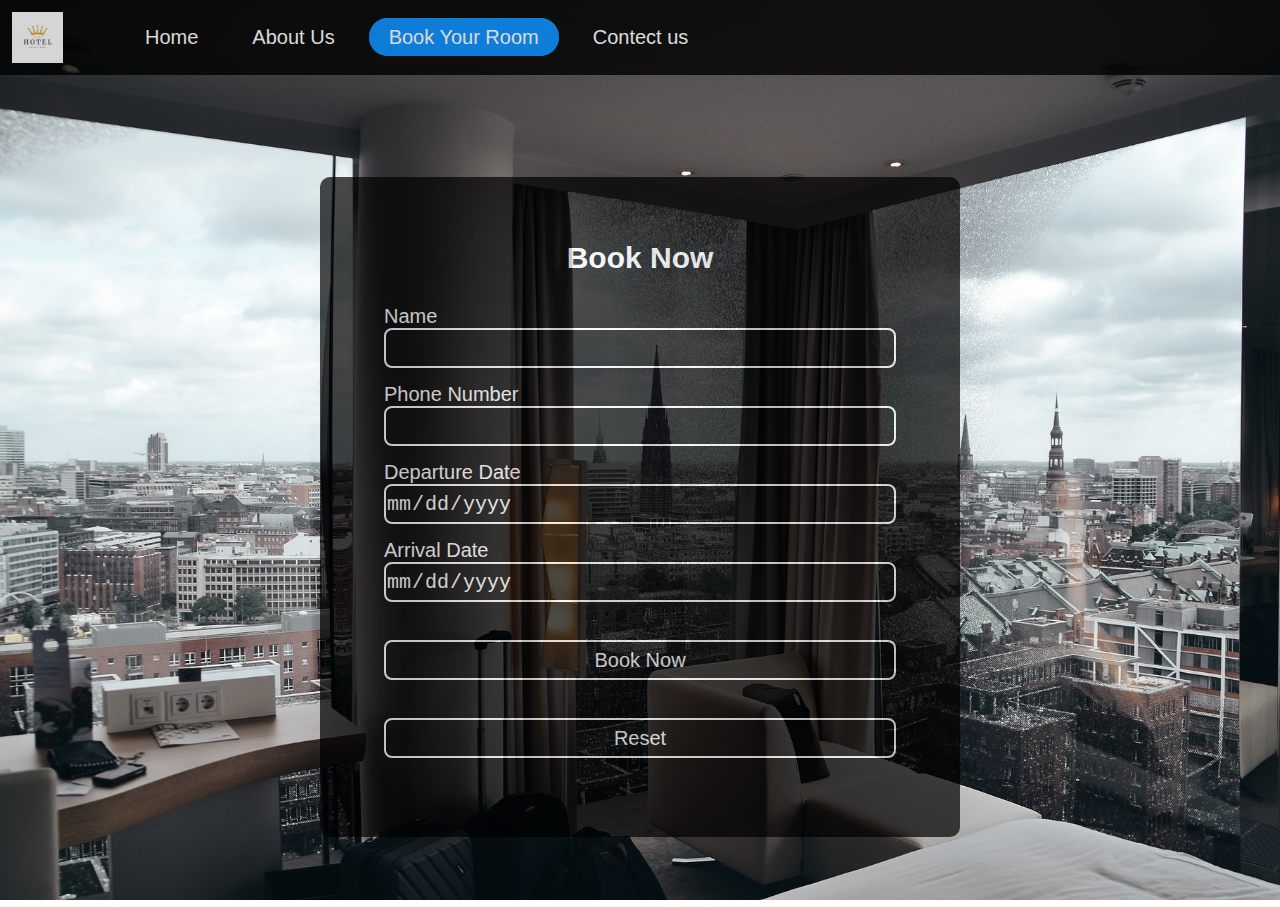
<file: Book_your_room.html>
<!DOCTYPE html>
<html lang="en">
<head>
    <meta charset="UTF-8">
    <meta http-equiv="X-UA-Compatible" content="IE=edge">
    <meta name="viewport" content="width=device-width, initial-scale=1.0">
    <link rel="stylesheet" href="Book_your_room.css">
    <link rel="stylesheet" href="https://pro.fontawesome.com/releases/v5.10.0/css/all.css" integrity="sha384-AYmEC3Yw5cVb3ZcuHtOA93w35dYTsvhLPVnYs9eStHfGJvOvKxVfELGroGkvsg+p" crossorigin="anonymous"/>
    <title>Book Your Room</title>
</head>
<body>
    <header>
        <nav>
            <input type="checkbox" id="check">
            <label for="check" class="checkbtn">
                <i class="fa fa-bars"></i>
            </label>
            <div class="logo"><img src="Images/hotel-logo.png" alt="Loding..."></div>
            <ul>
                <li class="item"><a href ="main.html">Home</a></li>
                <li class="item"><a href ="aboutUs.html">About Us</a></li>
                <li class="item active"><a href ="#">Book Your Room</a></li>
                <li class="item"><a href ="contectUs.html">Contect us</a></li>
            </ul>
        </nav>
    </header>

    <div class="book-form">
        
        <form action="">
            <center><h2 style="padding-bottom: 30px;"> Book Now</h2></center>
            Name<input type="text" name="name" id="">
            Phone Number <input type="text" name="number" id="">
            Departure Date <input type="date" name="dDate" id="">
            Arrival Date <input type="date" name="aDate" id=""><br>
            <input type="submit" value="Book Now" style="cursor: pointer;">
            <br>
            <input type="reset" value="Reset" style="cursor: pointer;">
        </form>
    </div>

</body>
</html>
</file>
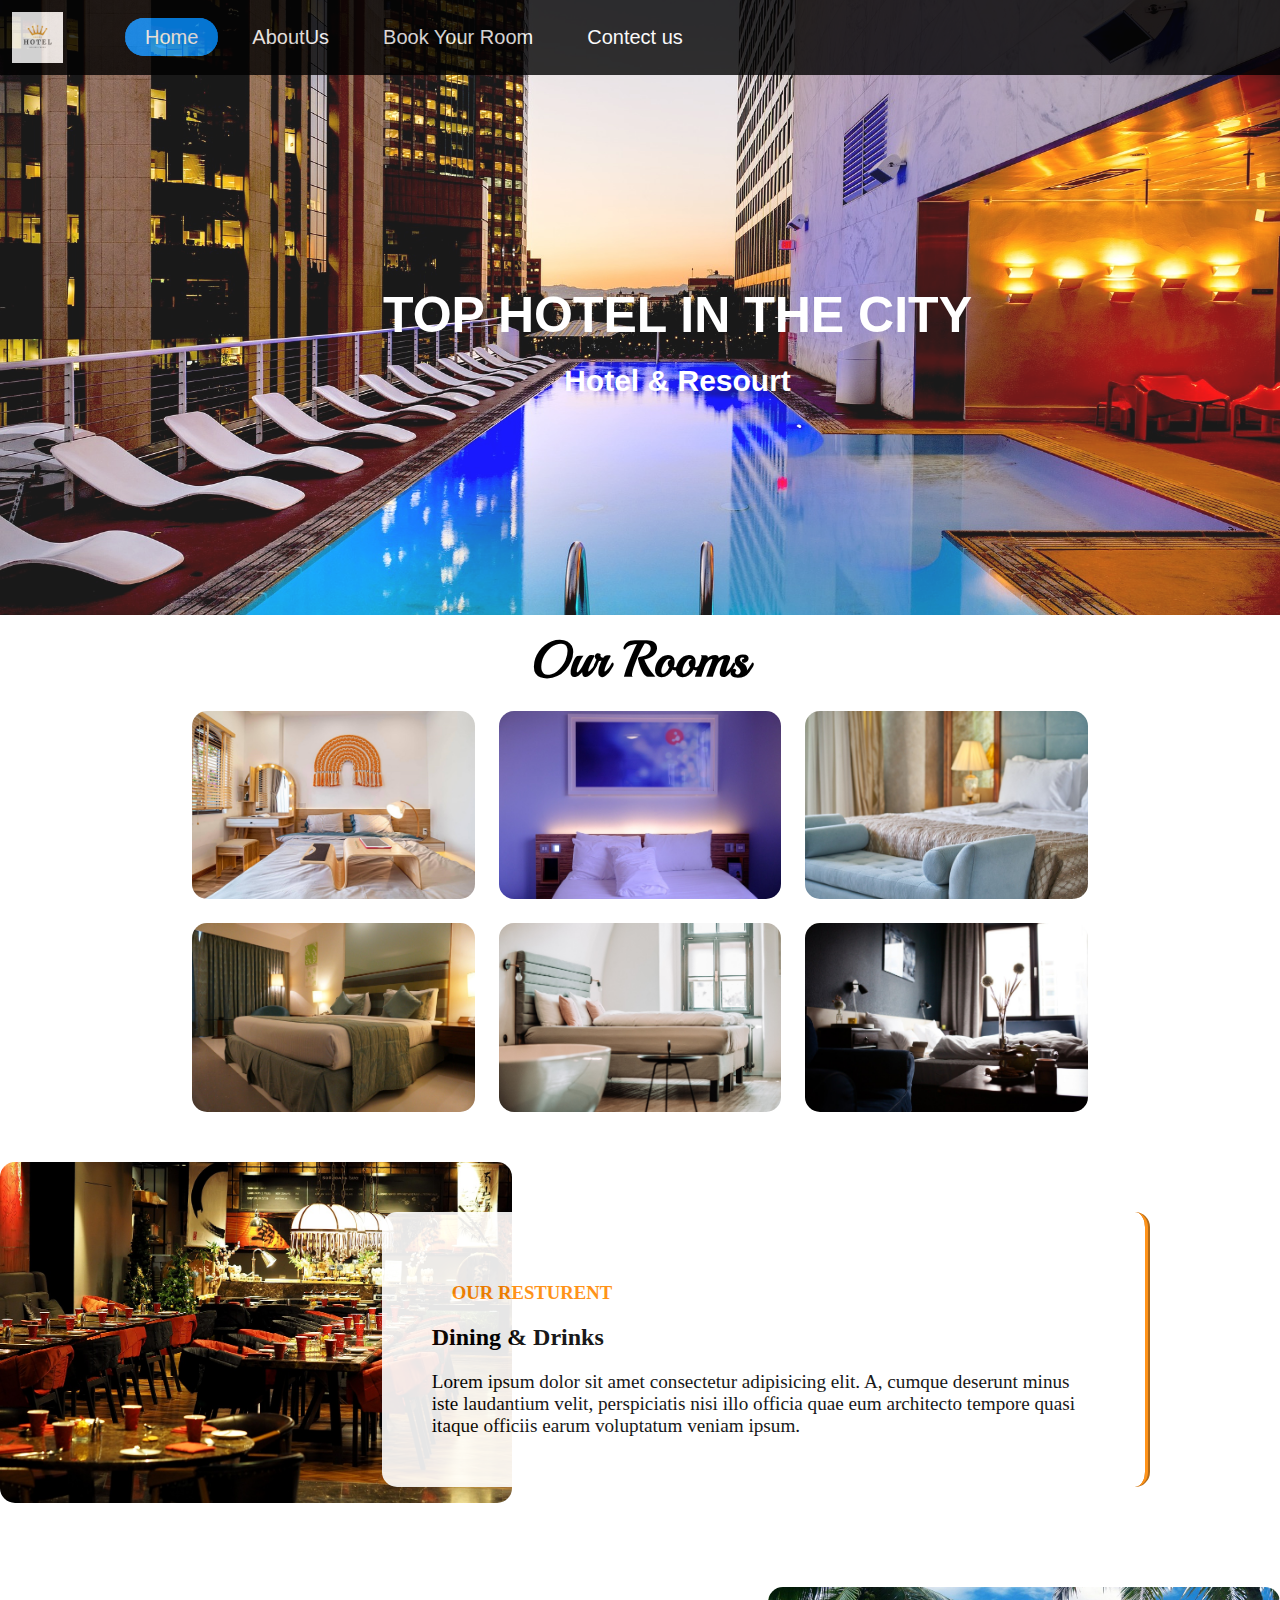
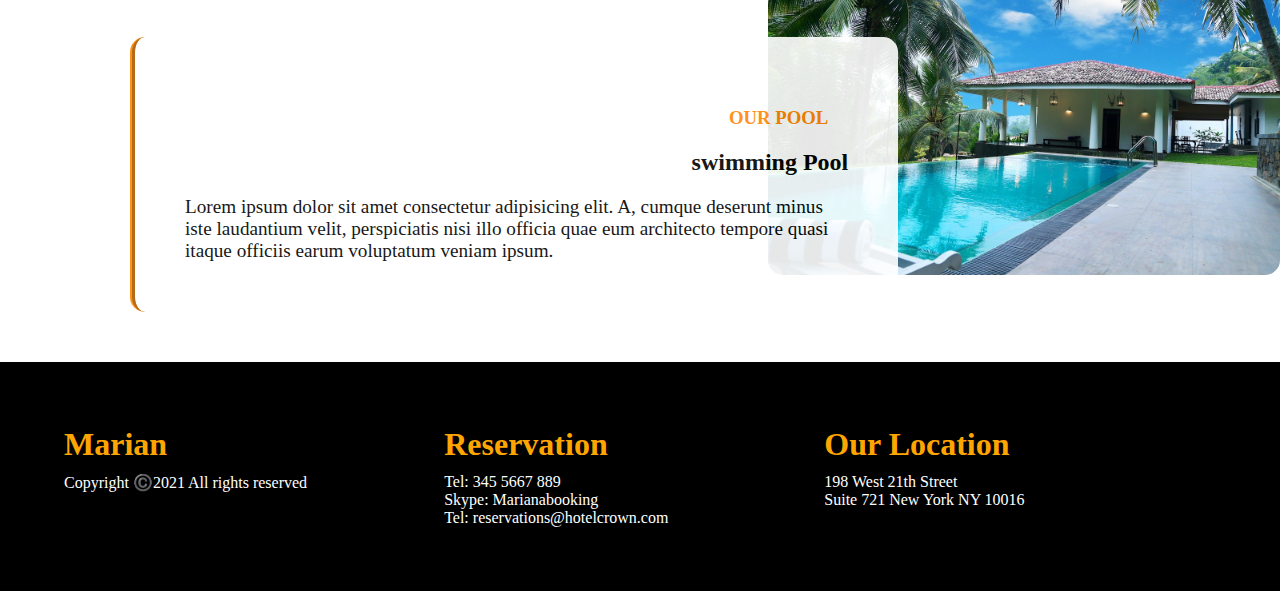
<file: main.html>
<!DOCTYPE html>
<html lang="en">

<head>
    <meta charset="UTF-8">
    <meta http-equiv="X-UA-Compatible" content="IE=edge">
    <meta name="viewport" content="width=device-width, initial-scale=1.0">
    <title>Hotel Golden Crown</title>
    <link rel="stylesheet" href="main.css">
    <link rel="preconnect" href="https://fonts.googleapis.com">
    <link href="https://fonts.googleapis.com/css2?family=Ballet&family=Playball&display=swap" rel="stylesheet">
    <link rel="stylesheet" href="https://pro.fontawesome.com/releases/v5.10.0/css/all.css" integrity="sha384-AYmEC3Yw5cVb3ZcuHtOA93w35dYTsvhLPVnYs9eStHfGJvOvKxVfELGroGkvsg+p" crossorigin="anonymous"/>
</head>

<body>
    <header>
        <nav>
            <input type="checkbox" id="check">
            <label for="check" class="checkbtn">
                <i class="fa fa-bars"></i>
            </label>
            <div class="logo"><img src="Images/hotel-logo.png" alt="Loding..."></div>
            <ul>
                <li class="item active"><a href ="#">Home</a></li>
                <li class="item"><a href ="aboutUs.html">AboutUs</a></li>
                <li class="item"><a href ="Book_your_room.html">Book Your Room</a></li>
                <li class="item"><a href ="contectUs.html">Contect us</a></li>
            </ul>
        </nav>
    </header>
    <div class="home">
        <h1 style="padding-bottom: 20px; font-size: 50px; font-family: 'Stick No Bills', sans-serif;">TOP HOTEL IN THE CITY</h1>
        <h2 style="font-size: 30px; font-family: 'Stick No Bills', sans-serif;">Hotel & Resourt</h2>
    </div>

    <div class="container">
        <center><h1 style="margin: 20px 0px; font-size: 50px; font-family: 'Playball', cursive;">Our Rooms</h1></center>
        <div class="imgcon">
            <img src="Images/bedroom1.jpg" alt="" srcset="">
            <img src="Images/bedroom2.jpg" alt="" srcset="">
            <img src="Images/bedroom3.jpg" alt="" srcset="">
            <img src="Images/bedroom4.jpg" alt="" srcset="">
            <img src="Images/bedroom5.jpg" alt="" srcset="">
            <img src="Images/bedroom6.jpg" alt="" srcset="">
        </div>

        <div class="dinswi">
            <div>
                <img src="Images/dinimg.jpg" alt="" srcset="">
            </div>
            <div class="dining" style="border-right: 5px ridge rgb(255, 136, 0);">
                <h3 style="color: rgb(255, 136, 0); font-size: 50x; margin: 20px;">OUR RESTURENT</h3>
                <h2 style="font-size: 100x; margin: 20px 0px;">Dining & Drinks</h2>
                <p style="font-size: larger;">Lorem ipsum dolor sit amet consectetur adipisicing elit. A, cumque deserunt minus iste laudantium velit, perspiciatis nisi illo officia quae eum architecto tempore quasi itaque officiis earum voluptatum veniam ipsum.</p>
            </div>
        </div>
        <div class="dinswi">
            <div class="swiming" style="border-left: 5px ridge rgb(255, 136, 0);">
                <h3 style="color: rgb(255, 136, 0); font-size: 50x; margin: 20px; text-align: right;">OUR POOL</h3>
                <h2 style="font-size: 100x; margin: 20px 0px; text-align: right;">swimming Pool</h2>
                <p style="font-size: larger;">Lorem ipsum dolor sit amet consectetur adipisicing elit. A, cumque deserunt minus iste laudantium velit, perspiciatis nisi illo officia quae eum architecto tempore quasi itaque officiis earum voluptatum veniam ipsum.</p>
            </div>
            <div>
                <img src="Images/swiimg.jpg" alt="" srcset="">
            </div>
        </div>

        <footer style="color: white;">
            <div class="marian">
                <h1 style="color: orange; margin-bottom: 10px;">Marian</h1>
                <p>Copyright ©️2021 All rights reserved</p>
            </div>
            <div class="reservation">
                <h1 style="color: orange; margin-bottom: 10px;">Reservation</h1>
                <p>Tel: 345 5667 889</p>
                <p>Skype: Marianabooking</p>
                <p>Tel: reservations@hotelcrown.com</p>
            </div>
            <div class="location">
                <h1 style="color: orange; margin-bottom: 10px;">Our Location</h1>
                <p>198 West 21th Street</p>
                <p>Suite 721 New York NY 10016</p>
            </div>           
        </footer>

    </div>

    
</body>

</html>
</file>
<file: Book_your_room.css>
*{
    box-sizing: border-box;
    padding: 0;
    margin: 0;
}
nav{
    background-color: black;
    height: 75px;
    width: 100%;
    line-height: 75px;  
    opacity: 0.8;
}

nav .logo{
    float: left;
}

nav .logo img{
    height: 75px;
    width: 75px;
    padding: 12px 12px;
}
nav ul{
    padding: 0px 120px;
    height: 75px;
}
nav ul li{
    display: inline-block;
    list-style: none;
}
nav ul li a{
    text-decoration: none;
    color: white;
    font-family: Arial, Helvetica, sans-serif;
    font-size: 20px;
    padding: 3px 20px;
    margin: 5px;
    
}
a:hover{
    background-color: rgb(0, 140, 255);
    border-top: 5px solid rgb(0, 140, 255);
    border-bottom: 5px solid rgb(0, 140, 255);
    border-radius: 25px;
}
.active a{
    background-color: rgb(0, 140, 255);
    border-top: 5px solid rgb(0, 140, 255);
    border-bottom: 5px solid rgb(0, 140, 255);
    border-radius: 25px;
}        
nav .checkbtn{
    color: white;
    float: right;
    font-size: 25px;
    display: none;
    padding-right: 25px;
    cursor: pointer;
}
#check{
    display: none;
    float: right;
}
@media screen and (max-width :840px) {
    nav .checkbtn{
        display: block;
    }
    nav ul{
        width: 100%;
        height: 100vh;
        background-color: black;
        position: fixed;
        top: 75px;
        left: -100%;
        text-align: center;
        transition: 0.4s ease;
    }   
    nav ul li{
        display: block;
    }   
    nav ul li a{
        color: white;
    }
    #check:checked ~ ul{
        left: 0;
    }
}


body{
    background: url(Images/BookYourRoombg.jpg)no-repeat center top;
    -webkit-background-size: cover;
    -moz-background-size: cover;
    -o-background-size: cover;
	background-attachment:fixed;
}

.book-form{
    margin: 0;
    padding: 0;
    width: 100%;
    /* border: 2px solid red; */
    height: 800px;
    display: flex;
    justify-content: center;
    align-items: center;
}

.book-form form{   
    color: white;
    font-size: 20px;
    font-family: 'Lucida Sans', 'Lucida Sans Regular', 'Lucida Grande', 'Lucida Sans Unicode', Geneva, Verdana, sans-serif;
    /* border: 2px solid white  ; */
    border-radius: 10px;
    width: 50%;
    height: auto;
    display: flex;
    flex-direction: column;
    background-color: black;
    opacity: .7;
    padding: 5%;
    margin: 1px;
}

.book-form form input{
    margin-bottom: 15px;
    font-size: 20px;
    height: 40px;
    background-color: black;
    color: white;
    border: 2px solid white;
    border-radius: 8px;
}
</file>
<file: main.css>
*{
    box-sizing: border-box;
    padding: 0;
    margin: 0;
}
nav{
    background-color: black;
    height: 75px;
    width: 100%;
    line-height: 75px;  
    opacity: 0.8;
    position: sticky;
    top: 0px;   
}

nav .logo{
    float: left;
}

nav .logo img{
    height: 75px;
    width: 75px;
    padding: 12px 12px;
}
nav ul{
    padding: 0px 120px;
    height: 75px;
}
nav ul li{
    display: inline-block;
    list-style: none;
}
nav ul li a{
    text-decoration: none;
    color: white;
    font-family: Arial, Helvetica, sans-serif;
    font-size: 20px;
    padding: 3px 20px;
    margin: 5px;
    
}
a:hover{
    background-color: rgb(0, 140, 255);
    border-top: 5px solid rgb(0, 140, 255);
    border-bottom: 5px solid rgb(0, 140, 255);
    border-radius: 25px;
}
.active a{
    background-color: rgb(0, 140, 255);
    border-top: 5px solid rgb(0, 140, 255);
    border-bottom: 5px solid rgb(0, 140, 255);
    border-radius: 25px;
}        
nav .checkbtn{
    color: white;
    float: right;
    font-size: 25px;
    display: none;
    padding-right: 25px;
    cursor: pointer;
}
#check{
    display: none;
    float: right;
}
@media screen and (max-width :695px) {
    nav .checkbtn{
        display: block;
    }
    nav ul{
        width: 100%;
        height: 100vh;
        background-color: black;
        position: fixed;
        top: 75px;
        left: -100%;
        text-align: center;
        transition: 0.4s ease;
    }   
    nav ul li{
        display: block;
    }   
    nav ul li a{
        color: white;
    }
    #check:checked ~ ul{
        left: 0;
    }
}

.home{
    display: flex;
    flex-direction: column;
    align-items: center;
    justify-content: center;
    color: white;
    /* border: 2px solid black; */
    height: 533px;
}

.home::before{
    content: "";
    background: url('Images/Homebg.jpg') no-repeat center center/cover;
    position: absolute;
    top: 0;
    left: 0;
    height: 615px;
    width: 100%;
    z-index: -1  ;
    opacity: .9;
}

.imgcon{
    margin-left: 15%;
    margin-right: 15%;
    /* border: 2px solid black; */
    width: 70%;
    display: grid;
    grid-template-columns: 1fr 1fr 1fr;
    grid-gap: 1.5rem 1.5rem;
}

.imgcon img{
    width: 100%;
    object-fit: cover;
    /* border: 2px solid royalblue; */
    border-radius: 15px;
}

.dinswi{
    width: 100%;
    margin-top: 50px;   
    display: flex;
    flex-direction: row;
}
.dinswi img{
    width: 100%;
    object-fit: cover;
    /* border: 2px solid royalblue; */
    border-radius: 15px;
}
.dinswi .dining{
    /* border: 2px solid red; */
    border-radius: 15px;
    margin: 50px 0px;
    background-color: white;
    padding: 50px;
    position: relative;
    top: 0px;
    right: 130px;
    opacity: .9;
}
.dinswi .swiming{
    /* border: 2px solid red; */
    border-radius: 15px;
    margin: 50px 0px;
    background-color: white;
    padding: 50px;
    position: relative;
    top: 0px;
    left: 130px;
    opacity: .9;
}


footer{
    background-color: black;
    display: flex;
    height: auto    ;
    padding: 5%;
}

footer div{
    width: 33%;

}
</file>
